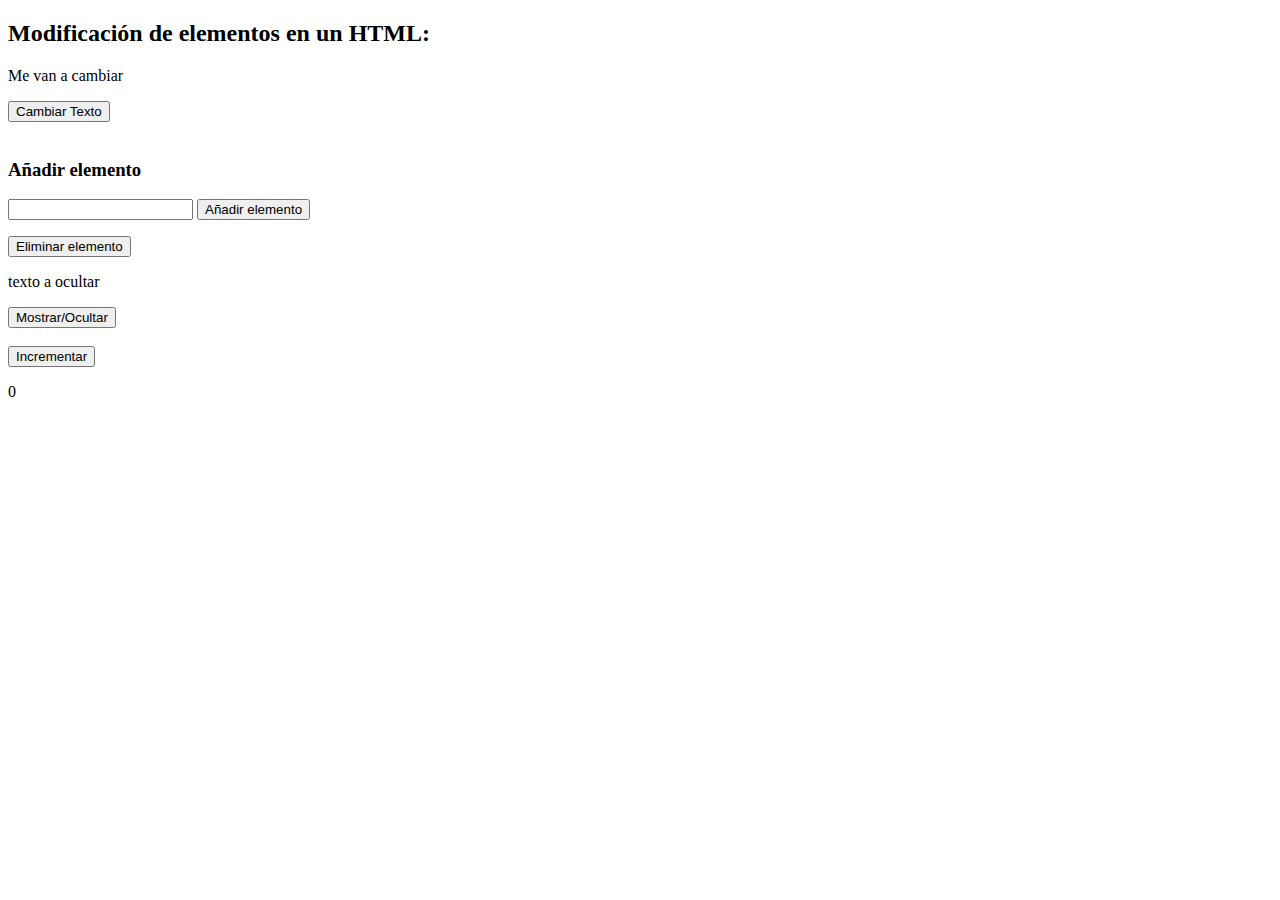
<file: Parte1/Index.html>
<!DOCTYPE html>
<html lang="en">
<head>
    <meta charset="UTF-8">
    <meta name="viewport" content="width=device-width, initial-scale=1.0">
    <title>Document</title>
    <script type="module" src="script.js" ></script>
</head>
<body>
    <h2>Modificación de elementos en un HTML:</h2>
    <!-- Modificación de elementos en un HTML:-->
     <!--Cambiar elemento-->
     <p class="texto_original">Me van a cambiar</p>
     <button id="cambio">Cambiar Texto</button>
     <br><br>
     <!--Anadir elemento-->
<!--Añadir nuevos elementos a una lista al hacer clic en un botón.-->
<h3>Añadir elemento</h3>
<input type="text" id="input">
<button id="boton">Añadir elemento</button>
<ul id="lista"></ul>
<!--Eliminar elemento-->
<button id="botonEliminar">Eliminar elemento</button>

<!--Mostrar/Ocultar elemento-->
<p id="textoMostrarOcultar">texto a ocultar</p>
<button id="mostrarOcultar">Mostrar/Ocultar</button>
<br><br>

<!--Eliminar elemento 2-->
<button id="incrementar">Incrementar</button>
<p id="numeroAIcrementar">0</p>




</body>
</html>
</file>
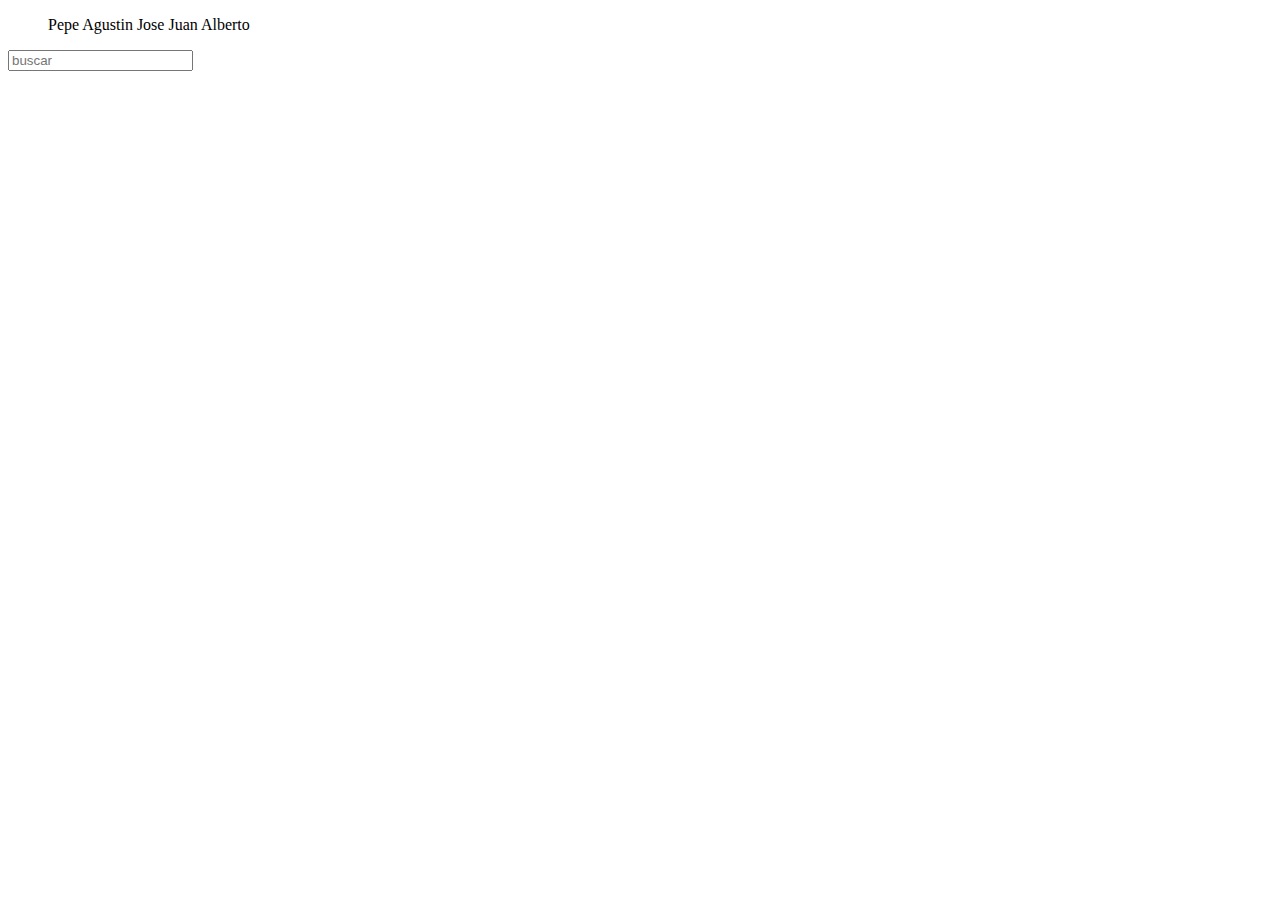
<file: TA3/Parte2/1/Index.html>
<!DOCTYPE html>
<html lang="es">
<head>
    <meta charset="UTF-8">
    <meta name="viewport" content="width=device-width, initial-scale=1.0">
    <title>TA1Filtro</title>
    <script type="module" src="script.js"></script>
</head>
<body>
    <ul id="lista"></ul>
    <input id="texto" type="text" placeholder="buscar">
</body>
</html>
</file>
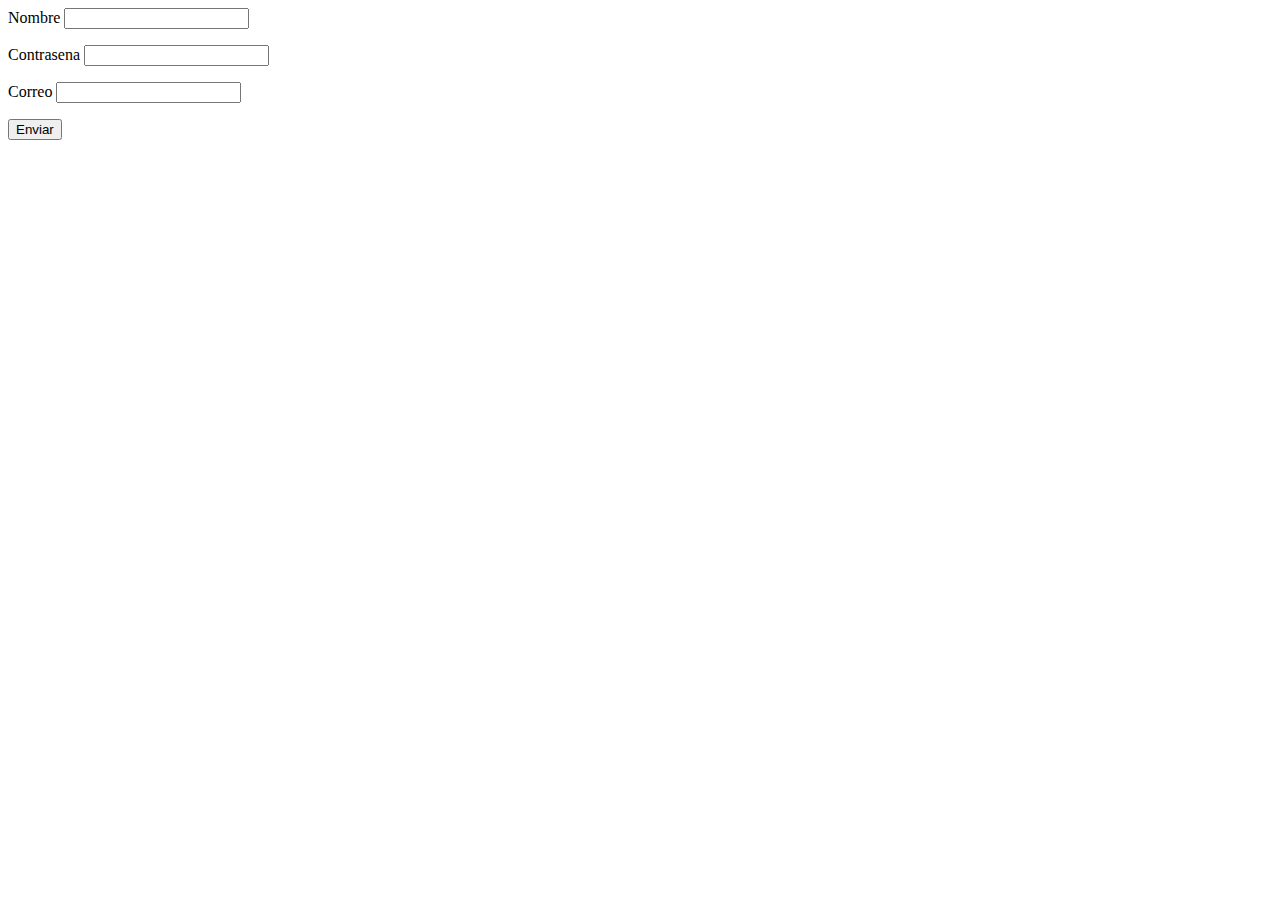
<file: TA3/Parte2/2/Index.html>
<!DOCTYPE html>
<html lang="es">
<head>
    <meta charset="UTF-8">
    <meta name="viewport" content="width=device-width, initial-scale=1.0">
    <title>TA2</title>
    <script type="module" src="script.js"></script>
</head>
<body>
    <form id="formulario">
        <label for="nombre">Nombre</label>
        <input type="text" id="nombre">
        <p id="error_nombre"></p>
        <label for="contrasena">Contrasena</label>
        <input type="text" id="contrasena">
        <p id="error_contrasena"></p>
        <label for="correo">Correo</label>
        <input type="text" id="correo">
        <p id="error_email"></p>
        <input type="submit" value="Enviar">
    </form>
</body>
</html>
</file>
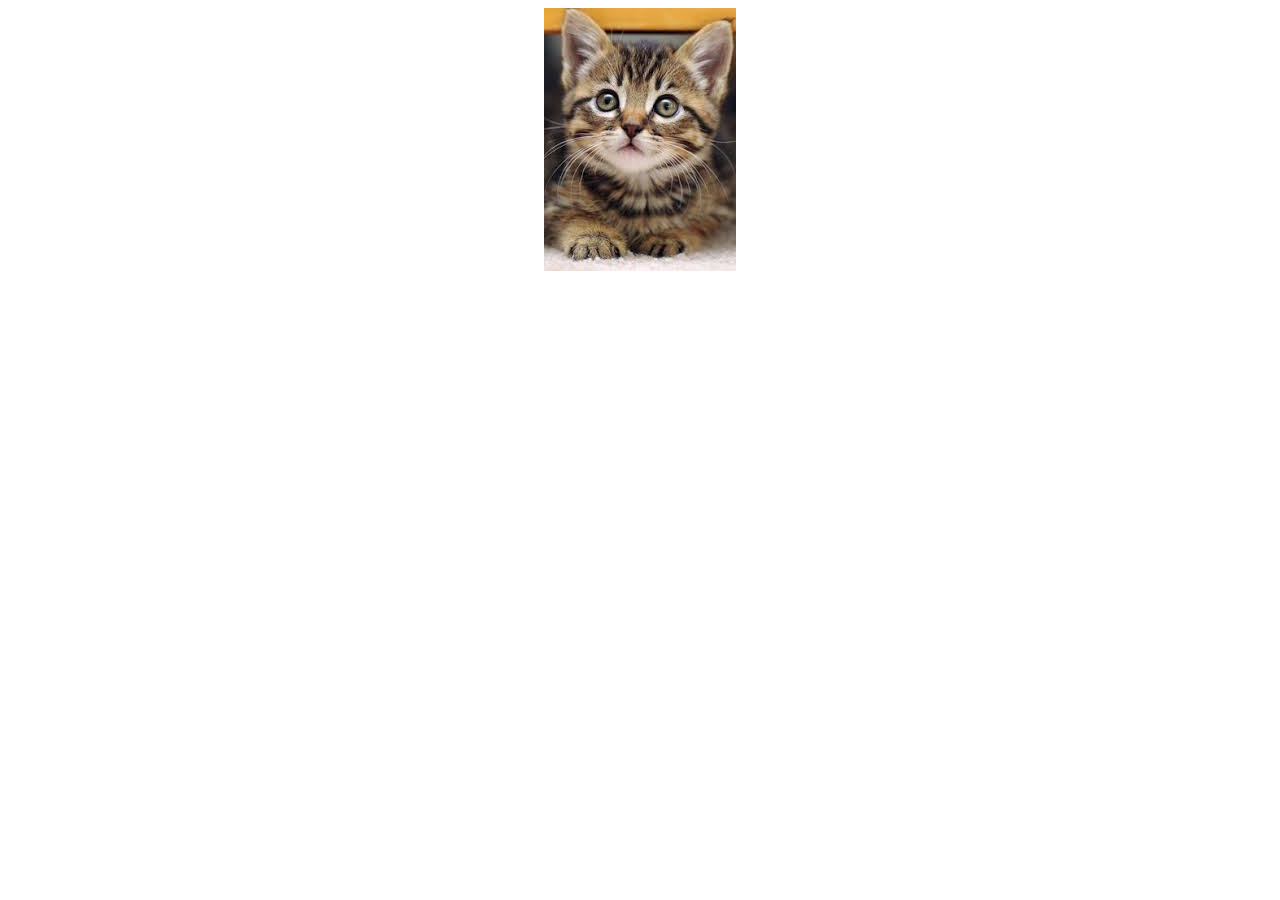
<file: TA3/Parte3/1/Index.html>
<!DOCTYPE html>
<html lang="en">
<head>
    <meta charset="UTF-8">
   <meta name="viewport" content="width=device-width, initial-scale=1.0">
    <title>TA3</title>
    <script src="script.js" type="module"></script>
    <link rel="stylesheet" href="styles.css">
</head>
<body>
  <div class="container">
    <img id="gatitoTierno1" src="GatitoTierno1.jpeg" alt="GatitoTierno1">  
  </div>
</body>
</html>
</file>
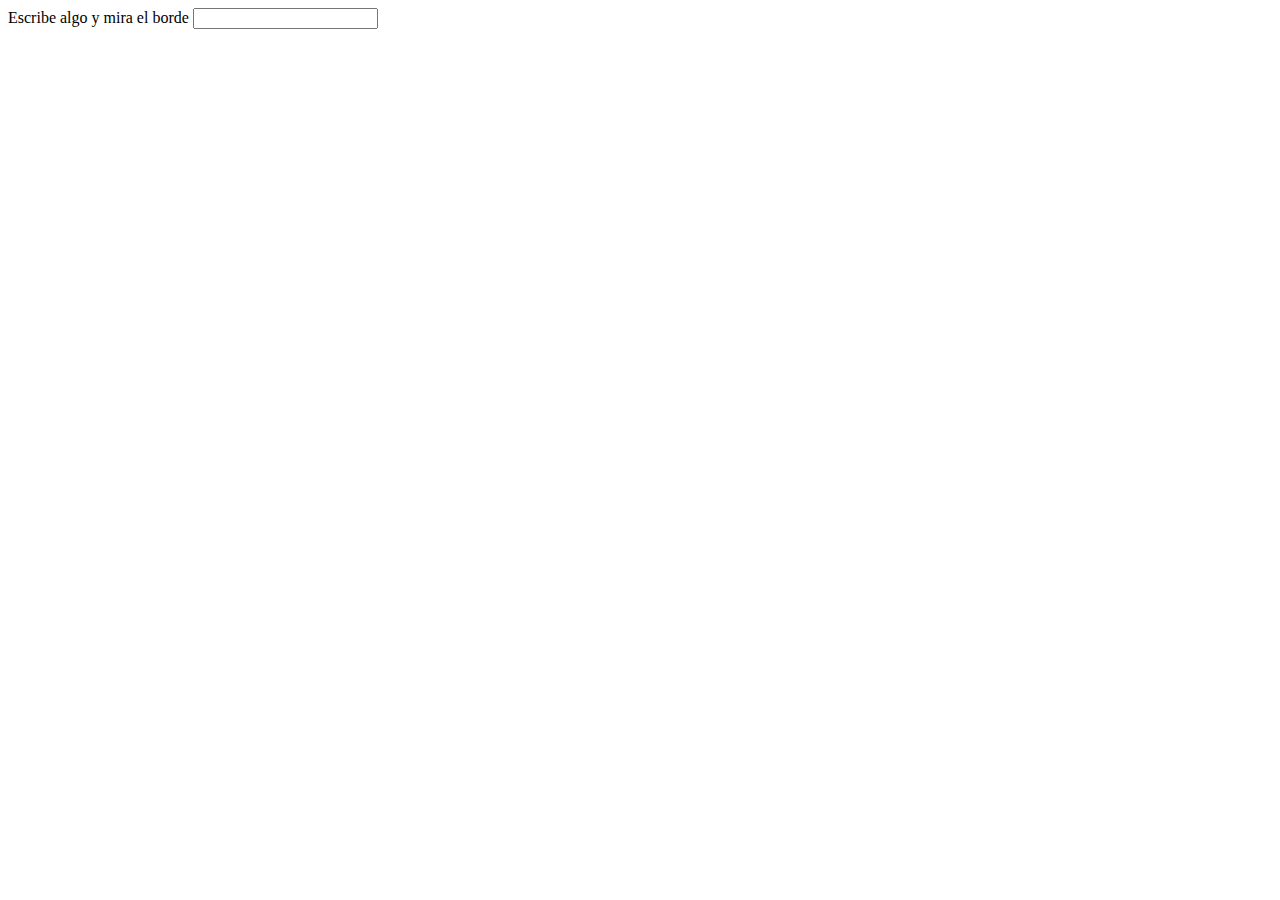
<file: TA3/Parte3/2/Index.html>
<!DOCTYPE html>
<html lang="es">
<head>
    <meta charset="UTF-8">
    <meta name="viewport" content="width=device-width, initial-scale=1.0">
    <title>TA2</title>
    <script src="script.js" type="module"></script>
    <link rel="stylesheet" href="styles.css">
</head>
<body>
    <label for="texto">Escribe algo y mira el borde</label>
    <input type="text" id="texto">
</body>
</html>
</file>
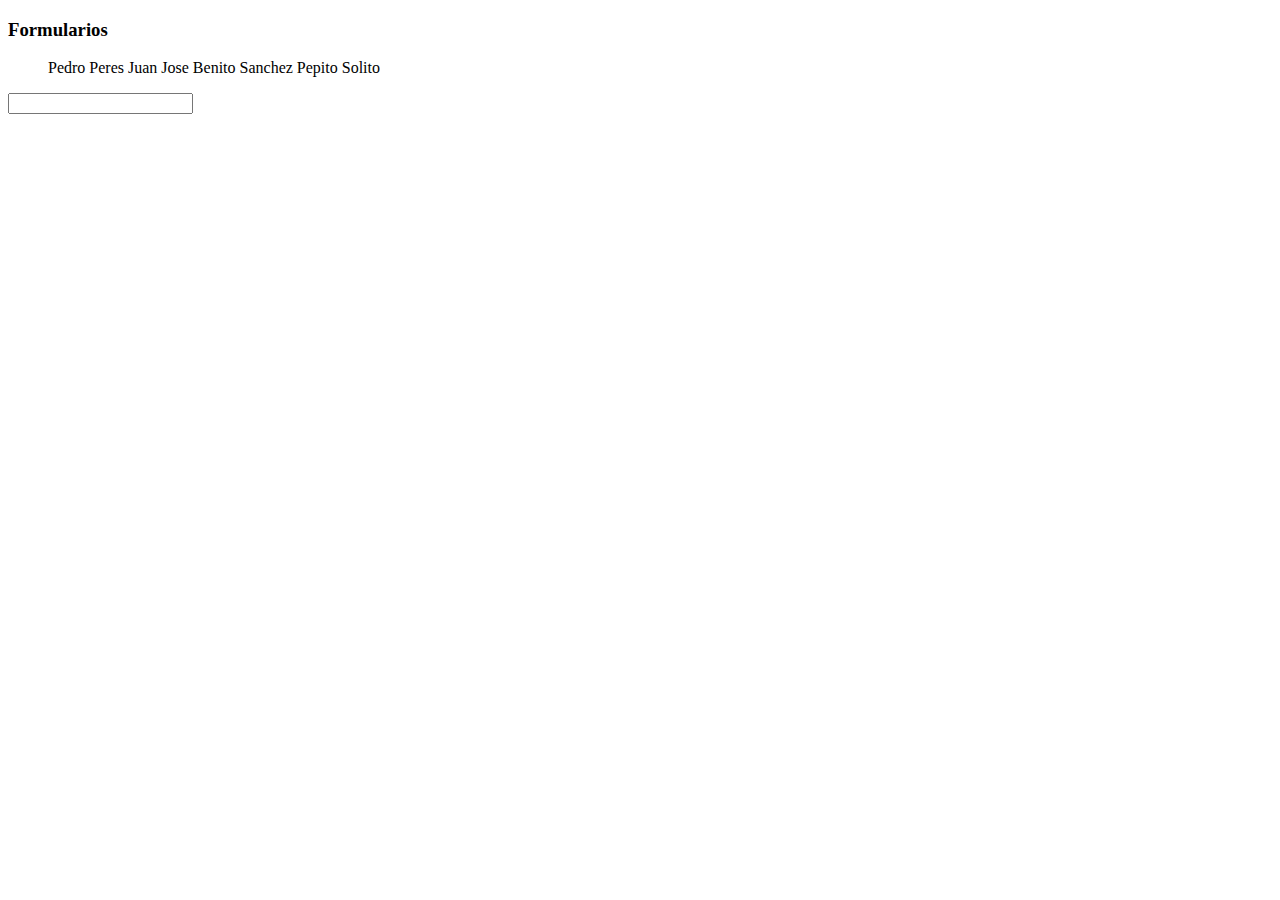
<file: Parte1/Index2.html>
<!DOCTYPE html>
<html lang="en">
<head>
    <meta charset="UTF-8">
    <meta name="viewport" content="width=device-width, initial-scale=1.0">
    <title>Document</title>
    <script type="module" src="script2.js" ></script>
</head>
<body>
    <h3>Formularios</h3>

<!--Filtro-->
<ul id="lista"></ul>
<input id="entradaText" type="text">
</body>
</html>
</file>
<file: TA3/Parte3/1/styles.css>
.container {
    display: flex;
    justify-content: center;
}
</file>
<file: TA3/Parte3/2/styles.css>
/*Desabilito el comportamiento por defecto del navegador para que no se muestre
  el borde azul
*/

#texto { 
    outline: none;
}
</file>
